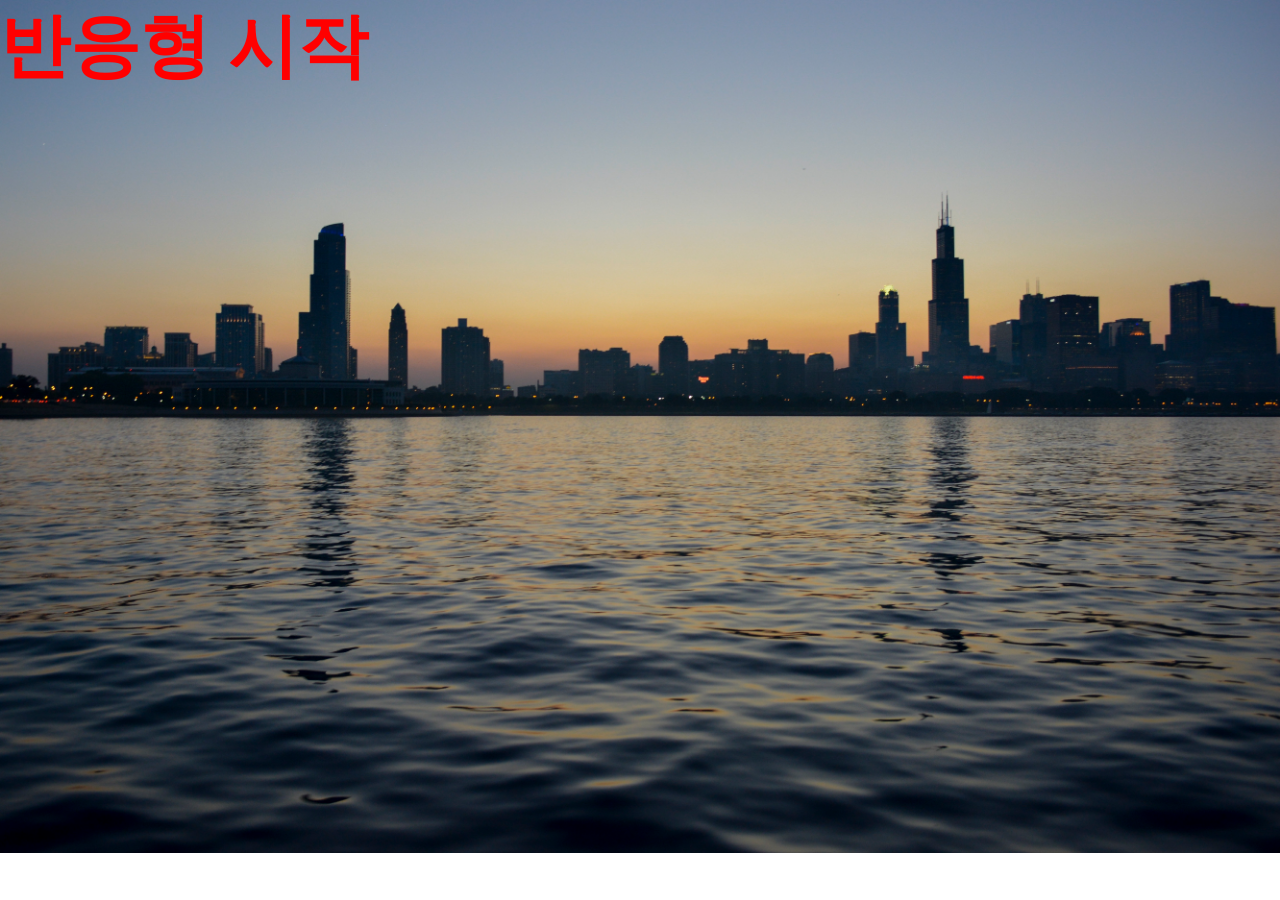
<file: index.html>
<!DOCTYPE html>
<html lang="ko">
<head>
    <meta charset="UTF-8">
    <meta name="viewport" content="width=device-width, initial-scale=1.0">
    <title>반응형 웹 디자인</title>
    <link rel="stylesheet" href="css/main.css">
</head>
<body>
    <h1>반응형 시작</h1>
    <h2>테블릿에서만 표시</h2>
    <h3>모바일 일때 만 표시</h3>
</body>
</html>
</file>
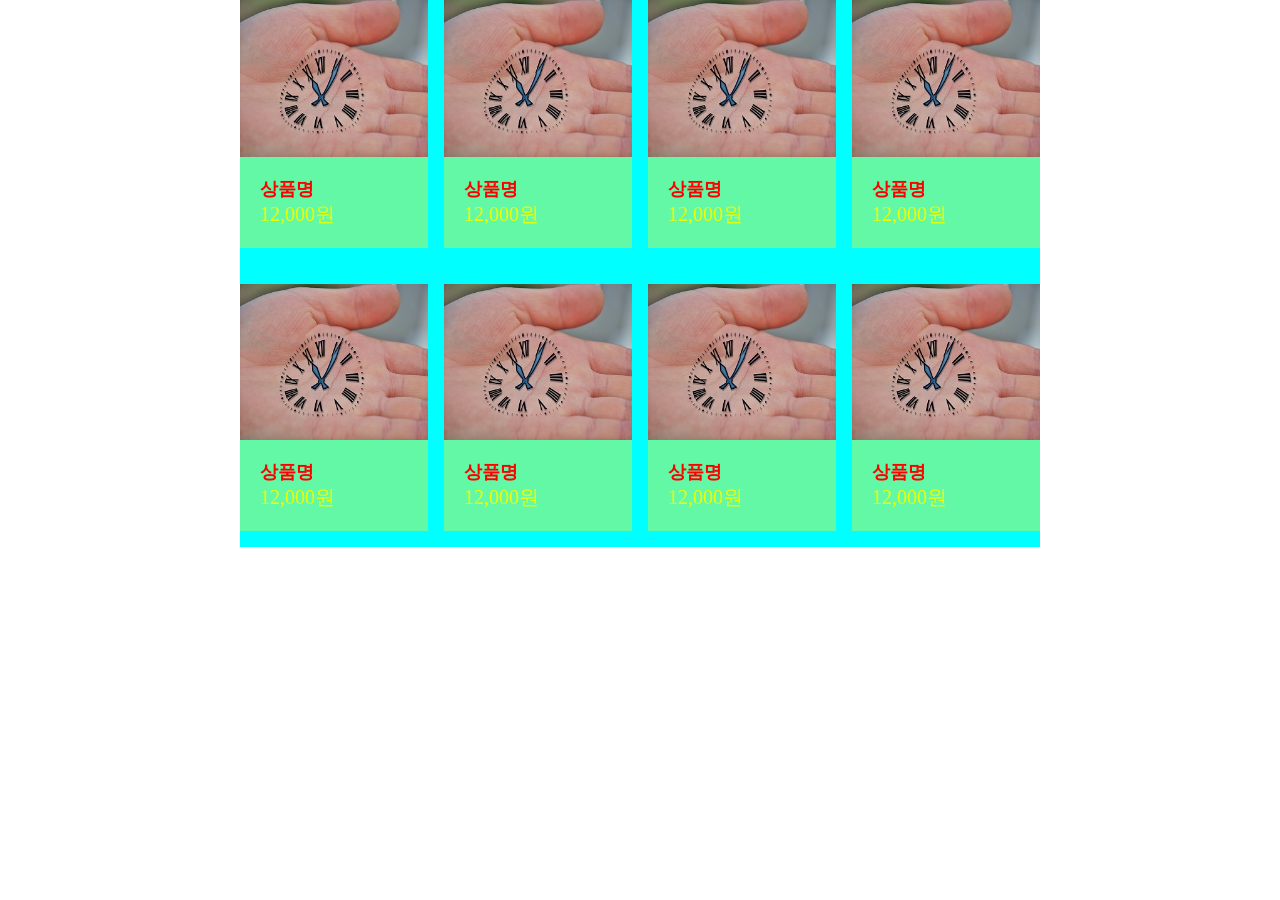
<file: card-res.html>
<!doctype html>
<html lang="ko">
  <head>
    <meta charset="UTF-8" />
    <meta name="viewport" content="width=device-width, initial-scale=1.0" />
    <title>카드 반응형</title>
    <link rel="stylesheet" href="css/card_res.css" />
  </head>
  <body>
    <ul class="flex-box">
      <li>
        <a href="#">
          <img src="images/1.jpg" alt="이미지 " />
          <div class="txt">
            <p class="txt-title">상품명</p>
            <span class="txt-price">12,000원</span>
          </div>
        </a>
      </li>
      <li>
        <a href="#">
          <img src="images/1.jpg" alt="이미지 " />
          <div class="txt">
            <p class="txt-title">상품명</p>
            <span class="txt-price">12,000원</span>
          </div>
        </a>
      </li>
      <li>
        <a href="#">
          <img src="images/1.jpg" alt="이미지 " />
          <div class="txt">
            <p class="txt-title">상품명</p>
            <span class="txt-price">12,000원</span>
          </div>
        </a>
      </li>
      <li>
        <a href="#">
          <img src="images/1.jpg" alt="이미지 " />
          <div class="txt">
            <p class="txt-title">상품명</p>
            <span class="txt-price">12,000원</span>
          </div>
        </a>
      </li>
      <li>
        <a href="#">
          <img src="images/1.jpg" alt="이미지 " />
          <div class="txt">
            <p class="txt-title">상품명</p>
            <span class="txt-price">12,000원</span>
          </div>
        </a>
      </li>
      <li>
        <a href="#">
          <img src="images/1.jpg" alt="이미지 " />
          <div class="txt">
            <p class="txt-title">상품명</p>
            <span class="txt-price">12,000원</span>
          </div>
        </a>
      </li>
      <li>
        <a href="#">
          <img src="images/1.jpg" alt="이미지 " />
          <div class="txt">
            <p class="txt-title">상품명</p>
            <span class="txt-price">12,000원</span>
          </div>
        </a>
      </li>
      <li>
        <a href="#">
          <img src="images/1.jpg" alt="이미지 " />
          <div class="txt">
            <p class="txt-title">상품명</p>
            <span class="txt-price">12,000원</span>
          </div>
        </a>
      </li>
      
    </ul>
  </body>
</html>
</file>
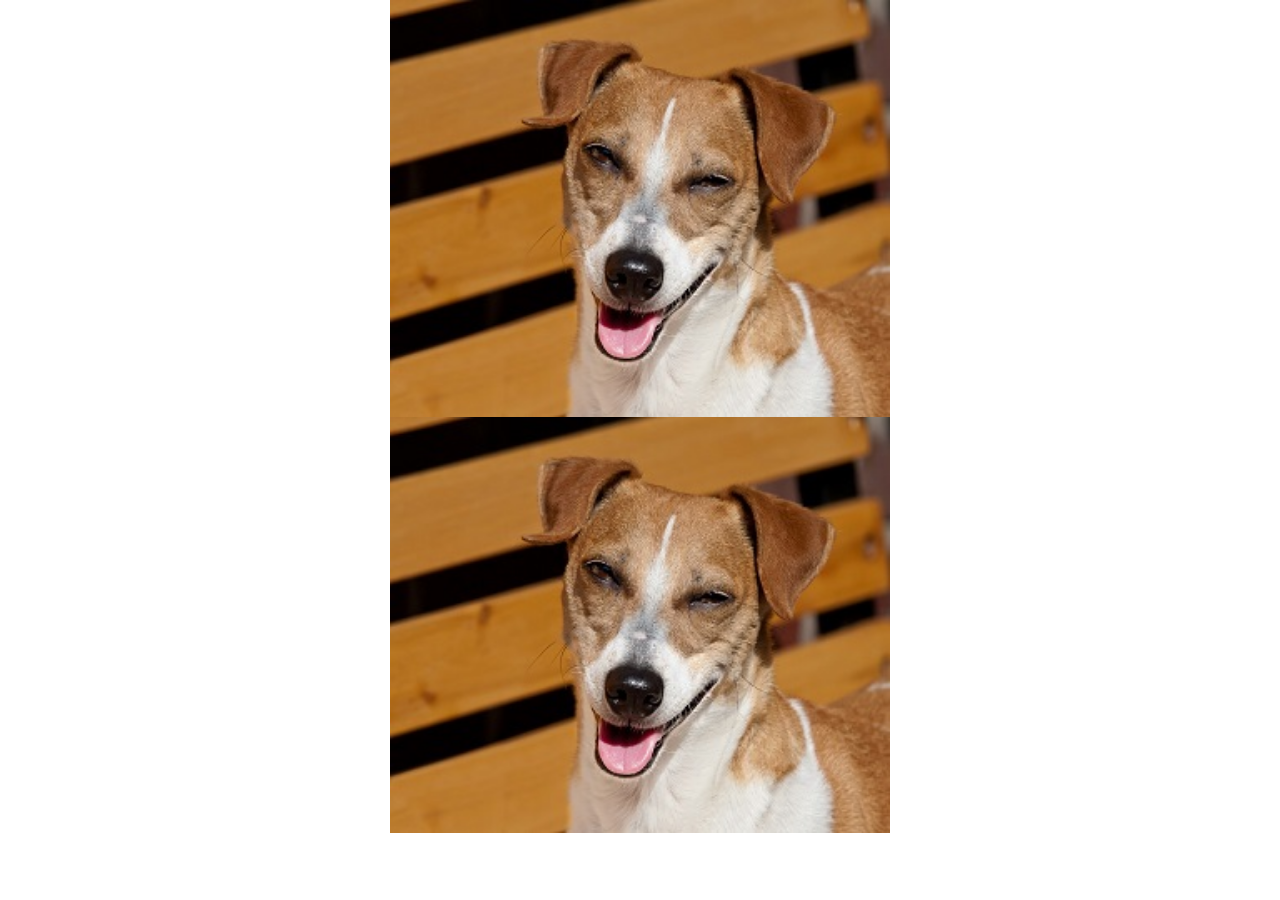
<file: res-1.html>
<!doctype html>
<html lang="ko">
  <head>
    <meta charset="UTF-8" />
    <meta name="viewport" content="width=device-width, initial-scale=1.0" />
    <title>반응형 연습 - 1</title>
    <link rel="stylesheet" href="css/reset.css" />
    <link rel="stylesheet" href="css/res-1.css" />
  </head>
  <body>
    <div class="box1">
        <img src="images/2.jpg" alt="img">
    </div>
    <div class="box2">
        <img src="images/2.jpg" alt="img">
    </div>
  </body>
</html>
</file>
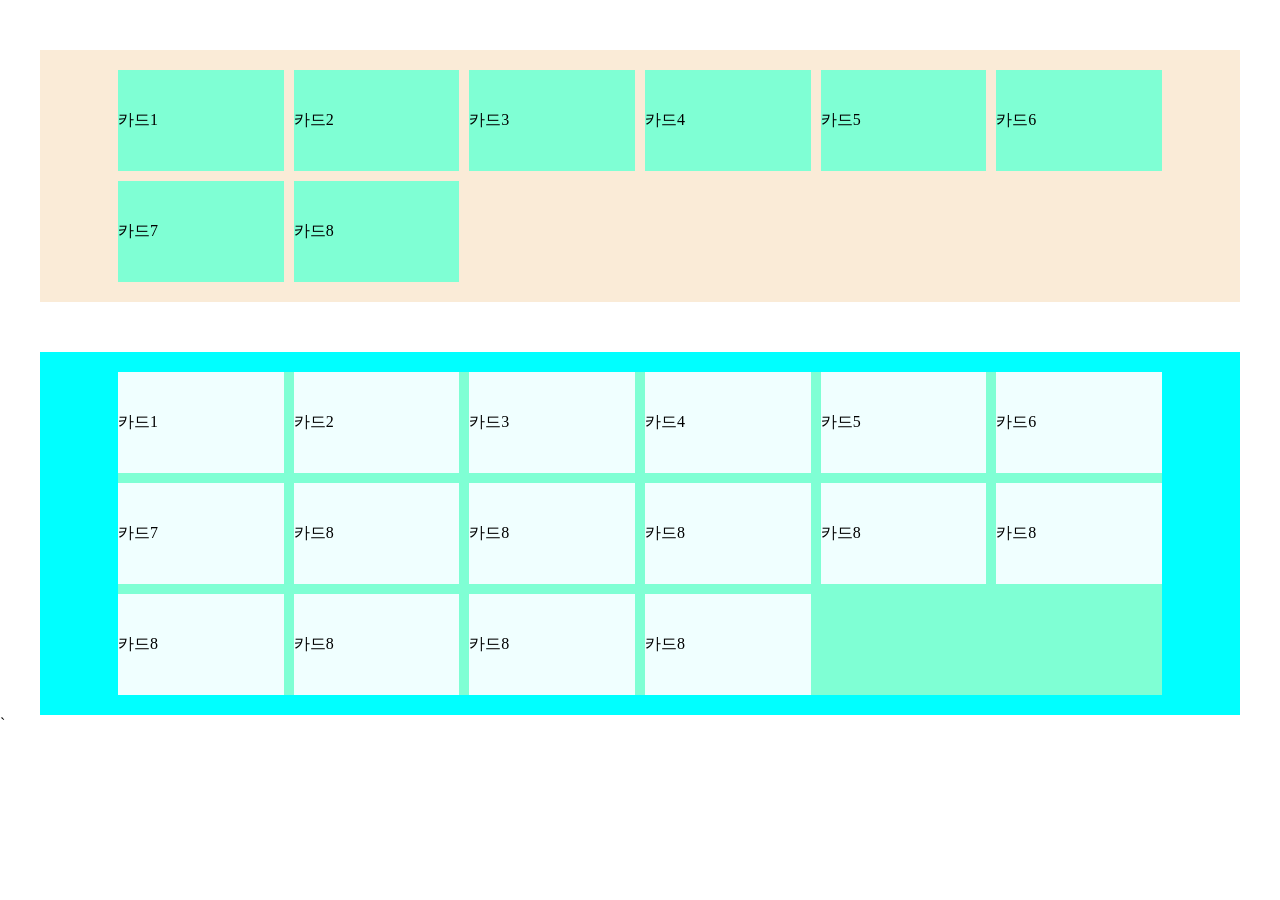
<file: res-flex.html>
<!DOCTYPE html>
<html lang="ko">
<head>
    <meta charset="UTF-8">
    <meta name="viewport" content="width=device-width, initial-scale=1.0">
    <title>flex활용 반응형</title>
    <link rel="stylesheet" href="css/flex-1.css">
</head>
<body>
    <div class="container">
        <ul class="card-list">
            <li>카드1</li>
            <li>카드2</li>
            <li>카드3</li>
            <li>카드4</li>
            <li>카드5</li>
            <li>카드6</li>
            <li>카드7</li>
            <li>카드8</li>
        </ul>
    </div>
    <div class="container2">
        <ul class="card-list2">
            <li>카드1</li>
            <li>카드2</li>
            <li>카드3</li>
            <li>카드4</li>
            <li>카드5</li>
            <li>카드6</li>
            <li>카드7</li>
            <li>카드8</li>
            <li>카드8</li>
            <li>카드8</li>
            <li>카드8</li>
            <li>카드8</li>
            <li>카드8</li>
            <li>카드8</li>
            <li>카드8</li>
            <li>카드8</li>
        </ul>
    </div>
</body>
</html>`
</file>
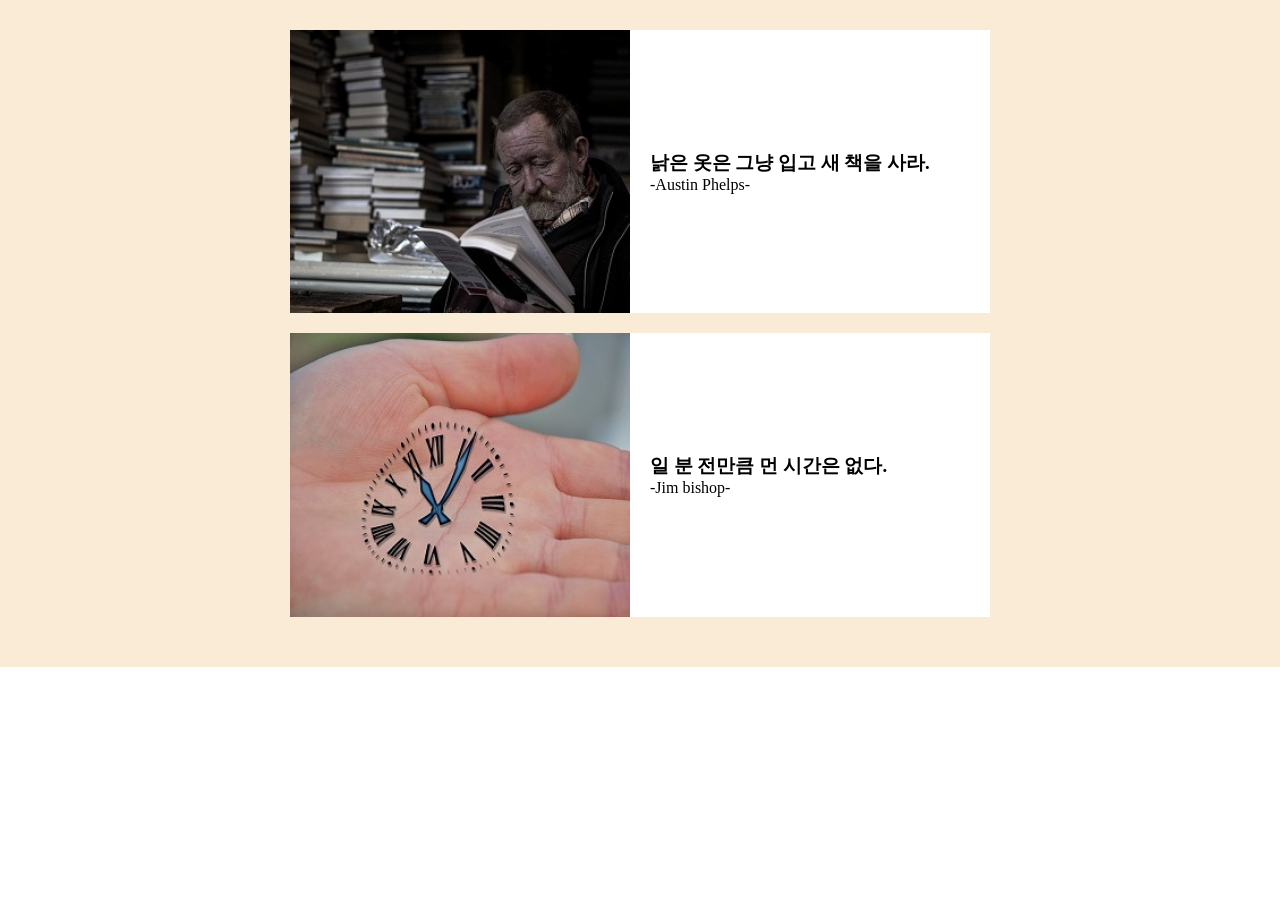
<file: res-flex2.html>
<!DOCTYPE html>
<html lang="ko">
<head>
    <meta charset="UTF-8">
    <meta name="viewport" content="width=device-width, initial-scale=1.0">
    <title>Document</title>
    <link rel="stylesheet" href="css/res-flex-2.css">
</head>
<body>
    <div class="container">
        <ul class="card">
        <li>
            <div class="img-box">
                <img src="images/3.jpg" alt="작가">
            </div>
            <div class="card-txt">
                <h3>낡은 옷은 그냥 입고 새 책을 사라.</h3>
                <p>-Austin Phelps-</p>
            </div>
        </li>
        <li>
            <div class="img-box">
                <img src="images/1.jpg" alt="손바닥시계">
            </div>
            <div class="card-txt">
                <h3>일 분 전만큼 먼 시간은 없다.</h3>
                <p>-Jim bishop-</p>
            </div>
        </li>
        </ul>
    </div>
</body>
</html>
</file>
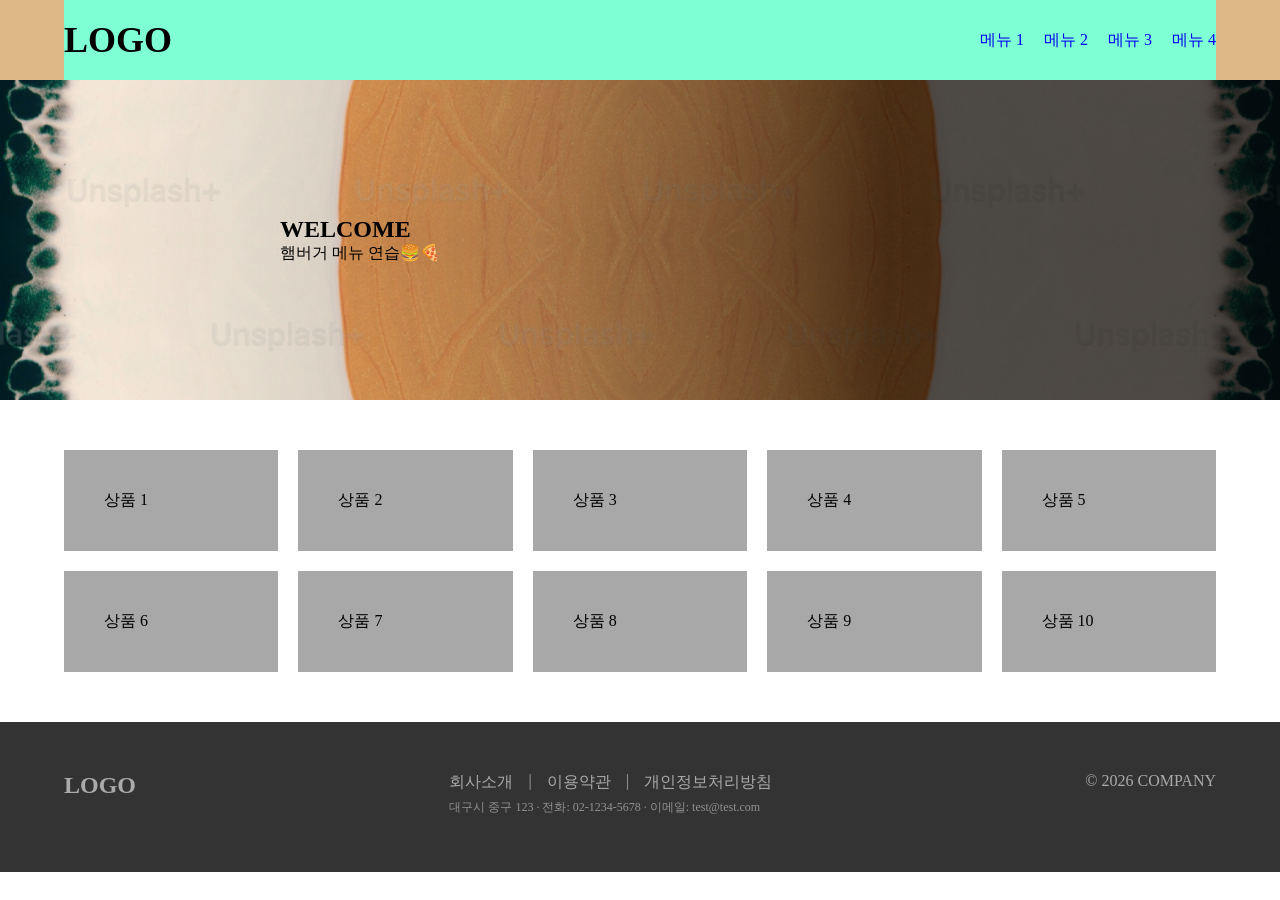
<file: res.site_1.html>
<!doctype html>
<html lang="ko">
  <head>
    <meta charset="UTF-8" />
    <meta name="viewport" content="width=device-width, initial-scale=1.0" />
    <title>반응형 예제 1</title>
    <link rel="stylesheet" href="css/res-site_1.css" />
    <link rel="stylesheet" href="css/res-site_1-responsive.css" />
  </head>
  <body>
    <!-- 전체 레이아웃 -->
    <div class="wrap">
      <!-- 헤더 -->
      <header class="header">
        <div class="inner">
          <h1>LOGO</h1>
          <!-- 햄버거버튼 -->
          <div class="menu-btn">☰</div>
          <!-- 메뉴 -->
          <ul class="gnb">
            <li><a href="#">메뉴 1</a></li>
            <li><a href="#">메뉴 2</a></li>
            <li><a href="#">메뉴 3</a></li>
            <li><a href="#">메뉴 4</a></li>
          </ul>
        </div>
      </header>
      <!-- 비주얼 -->
      <section class="visual">
        <div class="visual-img">
          <img
            src="images/KakaoTalk_20260409_105214724.png"
            alt="pc"
            class="pc-visual"
          />
          <img
            src="images/KakaoTalk_20260409_101635453.png"
            alt="tablet"
            class="tablet-visual"
          />
        </div>
        <!-- visual-txt -->
        <div class="visual-inner inner">
          <div class="visual-txt">
            <h2>WELCOME</h2>
            <p>햄버거 메뉴 연습🍔🍕</p>
          </div>
        </div>
      </section>
      <!-- 상품 -->
      <main>
        <div class="inner">
          <ul class="product-list">
            <li>상품 1</li>
            <li>상품 2</li>
            <li>상품 3</li>
            <li>상품 4</li>
            <li>상품 5</li>
            <li>상품 6</li>
            <li>상품 7</li>
            <li>상품 8</li>
            <li>상품 9</li>
            <li>상품 10</li>
          </ul>
        </div>
      </main>
      <!-- 하단 -->
      <footer>
        <div class="inner">
          <div class="footer-top">
            <h2>LOGO</h2>
          </div>
          <div class="footer-middle">
            <ul>
              <li><a href="#">회사소개</a></li>
              |
              <li><a href="#">이용약관</a></li>
              |
              <li><a href="#">개인정보처리방침</a></li>
            </ul>
            <p>대구시 중구 123 · 전화: 02-1234-5678 · 이메일: test@test.com</p>
          </div>
          <div class="footer-bottom">
            <p>© 2026 COMPANY</p>
          </div>
        </div>
      </footer>
    </div>
    <!-- js코드 -->
    <script>
      // 햄버거바 클릭
      const menu_btn = document.querySelector(".menu-btn");
      const gnb = document.querySelector(".gnb");
      menu_btn.addEventListener("click", () => {
        gnb.style.display = "block";
      });
    </script>
  </body>
</html>
</file>
<file: css/main.css>
@import url("reset.css");
body {
  background: url(../images/bg0.jpg) no-repeat;
  background-size: cover;
}
h2 {
  display: none;
}
h3 {
  display: none;
}
h1{
    color: red;
    font-size: 70px;
}
/* 1200px일때 */
@media (max-width: 1200px) {
  body {
    background: url(../images/bg1.jpg) no-repeat;
  }
}
/* 1000px */
@media (max-width: 1000px) {
  body {
    background: url(../images/bg2.jpg) no-repeat;
  }
}
/* 768px 테블릿 버전 */
@media (max-width: 768px) {
  body {
    background: url(../images/bg3.jpg) no-repeat;
  }
  h2 {
    display: block;
  }
  h1{
    color: blue;
    font-size: 50px;
}
}
/* 480px*/
@media (max-width: 480px) {
  body {
    background: url(../images/1.jpg) no-repeat;
  }
}
/* 390px */
@media (max-width: 390px) {
  body {
    background: url(../images/2.jpg) no-repeat;
  }
  h3 {
    display: block;
  }
  h2{
    display: none;
  }
  h1{
    color: yellow;
    font-size: 20px;
}
}
</file>
<file: css/card_res.css>
@import url("reset.css");
.flex-box {
  width: 100%;
  max-width: 800px;
  min-width: 290px;
  background-color: aqua;
  margin: auto;
  display: flex;
  flex-wrap: wrap;
  /* gap: 2%; */
  row-gap: 20px;
  column-gap: 2%;
}
.flex-box li {
  width: calc((100% - 6%) / 4);
  background-color: rgb(99, 248, 166);
  margin-bottom: 2%;
}
.flex-box li a img {
  width: 100%;
  display: block;
}
.txt {
  padding: 20px;
}
.txt-title {
  font-size: 18px;
  font-weight: bold;
  color: red;
}
.txt-price {
  font-size: 20px;
  color: rgb(238, 255, 0);
}

/* 반응형 */
@media (max-width: 768px) {
  .flex-box li {
    width: calc((100% - 4%) / 3);
  }
  .txt-price {
    font-size: 15px;
    color: rgb(75, 12, 248);
  }
}
@media (max-width: 480px) {
  .txt {
    padding: 10px;
  }
  .txt-title {
    font-size: 20px;
    color: blueviolet;
  }
  .txt-price {
    font-size: 18px;
    color: rgb(250, 71, 211);
  }
  .flex-box {
    row-gap: 10px;
  }
  .flex-box li {
    width: calc((100% - 2%) / 2);
  }
}
@media (max-width: 390px) {
  .flex-box {
    width: 90%;
  }
  .flex-box li {
    width: 100%;
  }
  .txt-title {
    font-size: 18px;
  }
}
</file>
<file: css/res-1.css>
.box1 {
  width: 500px;
  /* height: 500px; */
  margin: auto;
  background-color: red;
}
.box1 img {
  width: 100%;
  display: block;
}
.box2 {
  width: 100%;
  max-width: 500px;
  min-width: 200px;
  /* height: 500px; */
  background-color: pink;
  margin: auto;
}
.box2 img {
  width: 100%;
  display: block;
}
@media (max-width: 480px) {
  .box1 {
    width: 400px;
    background-color: blueviolet;
    border-radius: 50%;
    overflow: hidden;
  }
  .box2 {
    border-radius: 50%;
    overflow: hidden;
  }
}
@media (max-width: 390px) {
  .box1 {
    width: 200px;
  }
}
</file>
<file: css/flex-1.css>
@import url("reset.css");
.container {
  width: 100%;
  max-width: 1200px;
  margin: 50px auto;
  background-color: antiquewhite;
  padding: 20px;
}
.container2 {
  width: 100%;
  max-width: 1200px;
  margin: auto;
  background-color: aqua;
  padding: 20px;
}
.card-list {
  width: 90%;
  background-color: antiquewhite;
  margin: auto;
  display: flex;
  flex-wrap: wrap;
  gap: 10px;
}
.card-list2 {
  width: 90%;
  background-color: aquamarine;
  margin: auto;
  display: flex;
  gap: 10px;
  flex-wrap: wrap;
}
.card-list li {
  width: calc((100% - 50px) / 6);
  padding: 40px 0;
  background-color: aquamarine;
}
.card-list2 li {
  width: calc((100% - 50px) / 6);
  padding: 40px 0;
  background-color: azure;
}
/* 반응형 */
@media (max-width: 768px) {
  .container {
    width: 90%;
  }
  .card-list li {
    width: calc((100% -30px) / 4);
  }
  .container2 {
    width: 90%;
  }
  .card-list2 li {
    width: calc(((100% -30px) / 4));
  }
}

@media (max-width: 480px) {
  .card-list li {
    width: calc((100% - 10px) / 2);
  }
  .card-list2 li {
    width: calc((100% - 10px) / 2);
  }
}
@media (max-width: 390px) {
  .card-list li {
    width: 100%;
  }
  .card-list2 li {
    width: 100%;
  }
}
</file>
<file: css/res-flex-2.css>
@import url("reset.css");
.container {
  width: 100%;
  background-color: antiquewhite;
  padding: 30px 0;
}
.card {
  width: 90%;
  max-width: 700px;
  min-width: 270px;
  margin: auto;
  /* background-color: rgb(233, 230, 236); */
}
.card li {
  display: flex;
  align-items: center;
  gap: 20px;
  margin-bottom: 20px;
  background-color: rgb(255, 255, 255);
}
.card li > div {
  width: 50%;
  /* background-color: aqua; */
}
@media (max-width: 400px) {
  .card li{
    flex-direction: column;
  }
.card li > div {
  width: 100%;
}
.card-txt{
    padding: 0 20px 20px;
}
}
</file>
<file: css/res-site_1.css>
@import url("reset.css");
/* 공통영역 */
.inner {
  width: 90%;
  max-width: 1200px;
  margin: auto;
  /* background-color: antiquewhite; */
}
/* 상단 */
.header {
  background-color: burlywood;
  height: 80px;
  position: relative;
  z-index: 99;
}
.header .inner {
  display: flex;
  justify-content: space-between;
  align-items: center;
  height: 100%;
  background-color: aquamarine;
}
h1 {
  font-size: clamp(24px, 4vw, 36px);
}
/* pc버전에서 숨기기 */
.menu-btn {
  display: none;
}
.gnb {
  display: flex;
  gap: 20px;
}
/* 비주얼 */
.visual {
  position: relative;
  width: 100%;
  aspect-ratio: 4/1;
  background-color: red;
}
.visual-img{
  width: 100%;
  height: 100%;
  position: absolute;
  top: 0;
  left: 0;
}
.visual-img img{
  width: 100%;
  /* display: block; */
}
.tablet-visual {
  display: none;
}
.visual-inner{
 position: relative;
  width: 100%;
  height: 100%;
}
.visual-txt{
 position: absolute;
 top:50%;
 left: 20%;
 transform: translateY(-50%);
}
/* 상품 */
.product-list {
  display: flex;
  flex-wrap: wrap;
  gap: 20px;
  padding: 50px 0;
}
.product-list li {
  width: calc((100% - 80px) / 5);
  background-color: #a8a8a8;
  padding: 40px;
}
/* 하단 */
footer {
  background-color: #333;
  color: #aaa;
  padding: 50px 0;
}
footer .inner {
  display: flex;
  justify-content: space-between;
}
.footer-middle ul {
  display: flex;
  gap: 15px;
}
.footer-middle a {
  color: #aaa;
}
.footer-middle p {
  font-size: 12px;
  color: #919191;
  line-height: 2.4;
}
</file>
<file: css/res-site_1-responsive.css>
/* 768px */
@media (max-width: 768px) {
  .gnb {
    display: none;
    position: absolute;
    top: 80px;
    left: 0;
    width: 100%;
    background-color: #fff;
    flex-direction: column;
    text-align: center;
    gap: 0;
  }
  .gnb li {
    padding: 10px 0;
    border-bottom: 1px solid #ddd;
  }
  .menu-btn {
    display: block;
    font-size: 24px;
    font-weight: bold;
  }
  /* visual */
  .pc-visual {
    display: none;
  }
  .visual {
    aspect-ratio: 1/1;
  }
  .tablet-visual {
    display: block;
  }
  /* 상품 */
  .product-list li {
    width: calc((100% - 40px) / 3);
  }
  /* footer */
  footer .inner {
    flex-direction: column;
    gap: 20px;
  }
}
/* 480px */
@media (max-width: 480px) {
  /* 상품 */
  .product-list li {
    width: calc((100% - 20px) / 2);
  }
}
/* 390px */
@media (max-width: 390px) {
  /* 상품 */
  .product-list li {
    width: 100%;
  }
}
</file>
